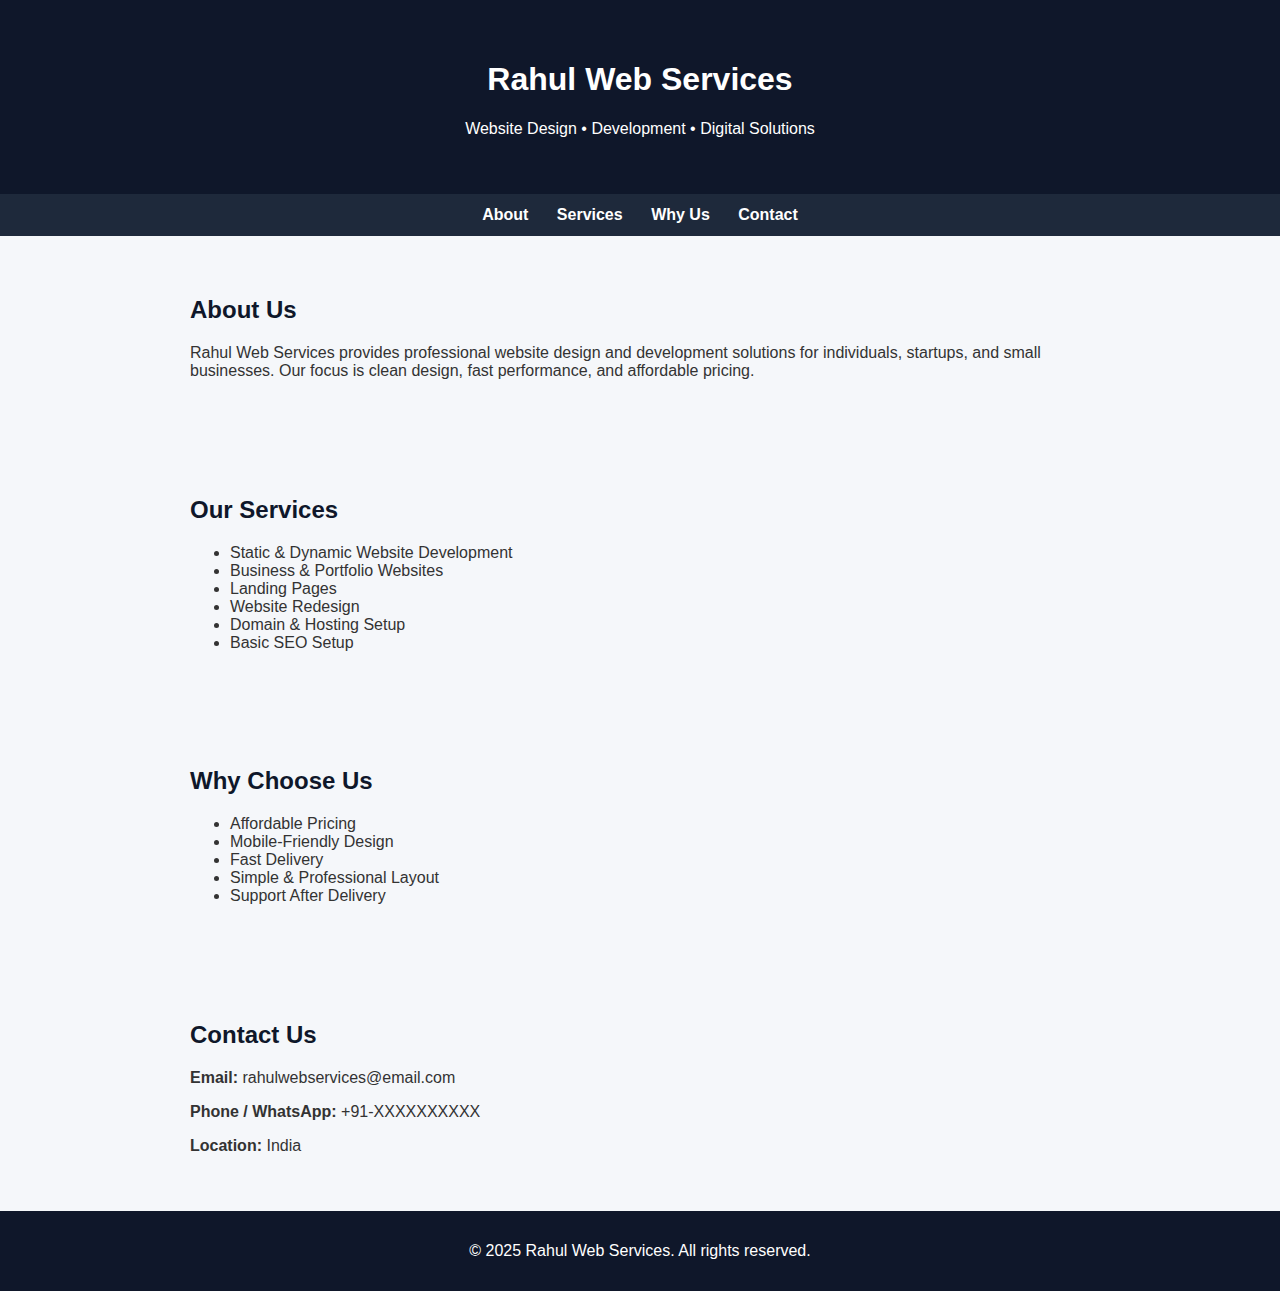
<file: index.html>
<!DOCTYPE html>
<html lang="en">
<head>
    <meta charset="UTF-8">
    <title>Rahul Web Services</title>
    <link rel="stylesheet" href="style.css">
</head>
<body>

<header>
    <h1>Rahul Web Services</h1>
    <p>Website Design • Development • Digital Solutions</p>
</header>

<nav>
    <a href="#about">About</a>
    <a href="#services">Services</a>
    <a href="#why">Why Us</a>
    <a href="#contact">Contact</a>
</nav>

<section id="about">
    <h2>About Us</h2>
    <p>
        Rahul Web Services provides professional website design and development
        solutions for individuals, startups, and small businesses. Our focus is
        clean design, fast performance, and affordable pricing.
    </p>
</section>

<section id="services">
    <h2>Our Services</h2>
    <ul>
        <li>Static & Dynamic Website Development</li>
        <li>Business & Portfolio Websites</li>
        <li>Landing Pages</li>
        <li>Website Redesign</li>
        <li>Domain & Hosting Setup</li>
        <li>Basic SEO Setup</li>
    </ul>
</section>

<section id="why">
    <h2>Why Choose Us</h2>
    <ul>
        <li>Affordable Pricing</li>
        <li>Mobile-Friendly Design</li>
        <li>Fast Delivery</li>
        <li>Simple & Professional Layout</li>
        <li>Support After Delivery</li>
    </ul>
</section>

<section id="contact">
    <h2>Contact Us</h2>
    <p><strong>Email:</strong> rahulwebservices@email.com</p>
    <p><strong>Phone / WhatsApp:</strong> +91-XXXXXXXXXX</p>
    <p><strong>Location:</strong> India</p>
</section>

<footer>
    <p>© 2025 Rahul Web Services. All rights reserved.</p>
</footer>

</body>
</html>
</file>
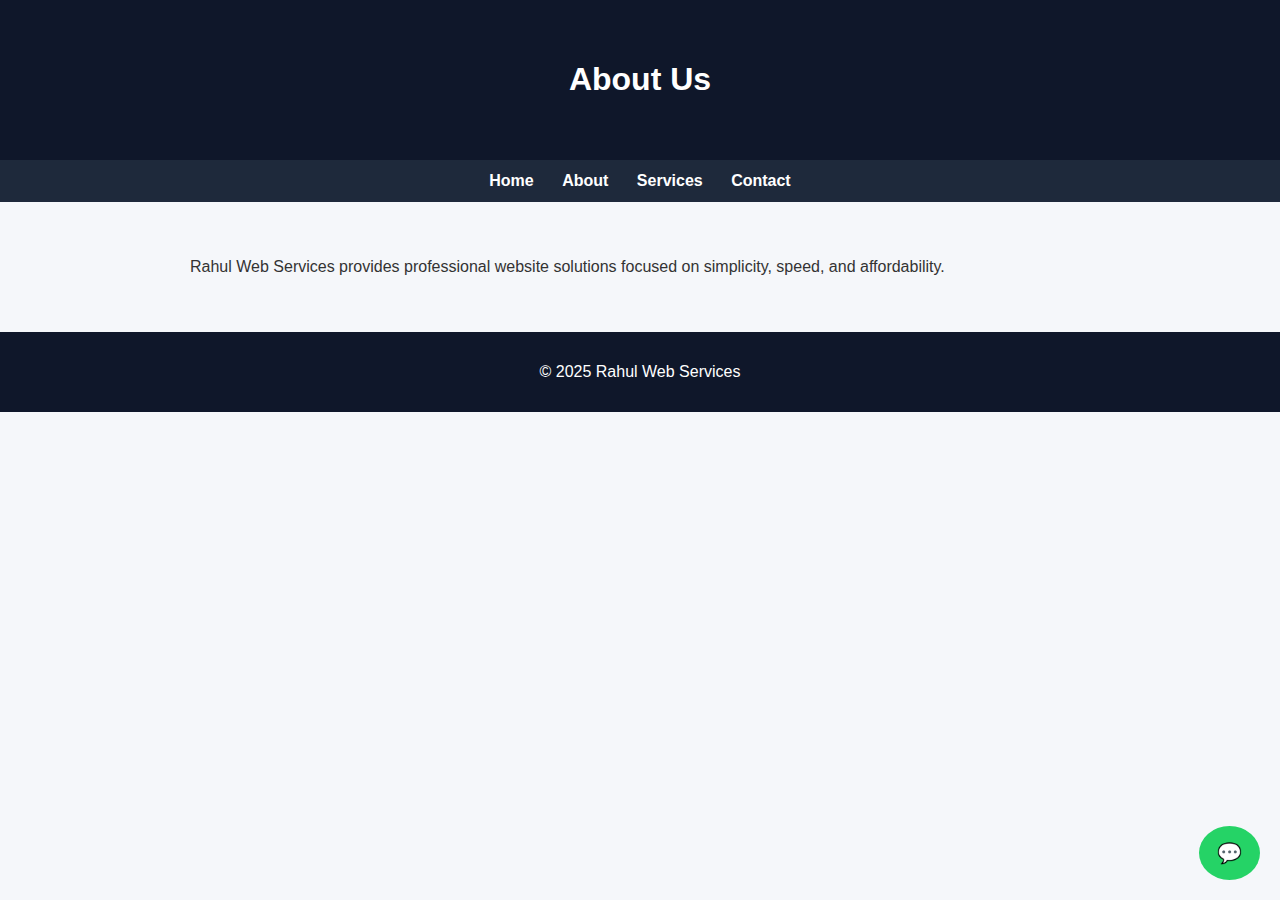
<file: about.html>
<!DOCTYPE html>
<html lang="en">
<head>
<meta charset="UTF-8">
<title>About | Rahul Web Services</title>
<meta name="viewport" content="width=device-width, initial-scale=1.0">
<link rel="stylesheet" href="style.css">
</head>

<body>

<header>
<h1>About Us</h1>
</header>

<nav>
<a href="index.html">Home</a>
<a href="about.html">About</a>
<a href="services.html">Services</a>
<a href="contact.html">Contact</a>
</nav>

<section>
<p>
Rahul Web Services provides professional website solutions focused on simplicity,
speed, and affordability.
</p>
</section>

<a class="whatsapp" href="https://wa.me/91XXXXXXXXXX" target="_blank">💬</a>

<footer>
<p>© 2025 Rahul Web Services</p>
</footer>

</body>
</html>
</file>
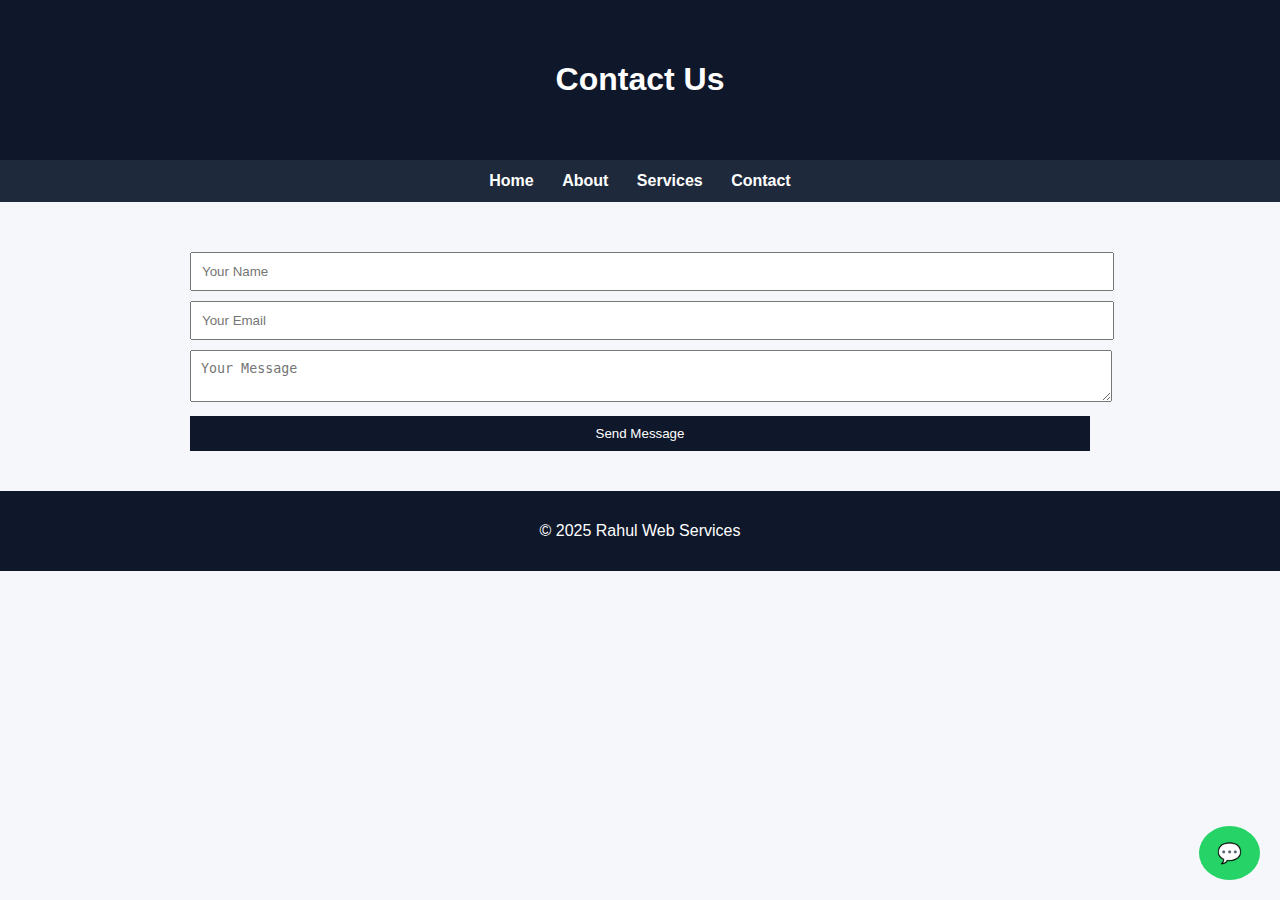
<file: contact.html>
<!DOCTYPE html>
<html lang="en">
<head>
<meta charset="UTF-8">
<title>Contact | Rahul Web Services</title>
<meta name="viewport" content="width=device-width, initial-scale=1.0">
<link rel="stylesheet" href="style.css">
</head>

<body>

<header>
<h1>Contact Us</h1>
</header>

<nav>
<a href="index.html">Home</a>
<a href="about.html">About</a>
<a href="services.html">Services</a>
<a href="contact.html">Contact</a>
</nav>

<section>
<form>
<input type="text" placeholder="Your Name" required>
<input type="email" placeholder="Your Email" required>
<textarea placeholder="Your Message"></textarea>
<button type="submit">Send Message</button>
</form>
</section>

<a class="whatsapp" href="https://wa.me/91XXXXXXXXXX" target="_blank">💬</a>

<footer>
<p>© 2025 Rahul Web Services</p>
</footer>

</body>
</html>
</file>
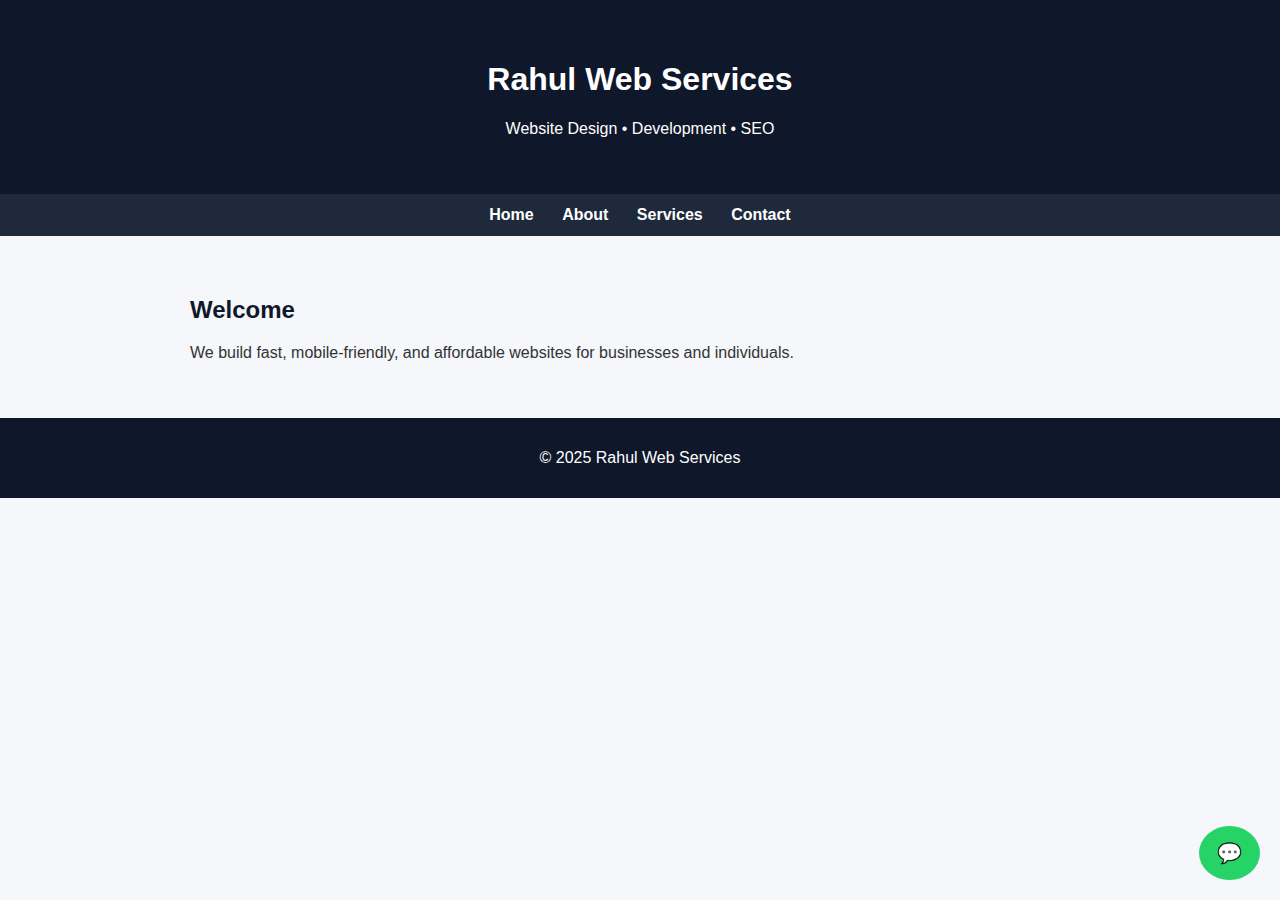
<file: index (2).html>
<!DOCTYPE html>
<html lang="en">
<head>
<meta charset="UTF-8">
<title>Rahul Web Services | Website Development</title>
<meta name="description" content="Affordable website design and development services for small businesses in India">
<meta name="viewport" content="width=device-width, initial-scale=1.0">
<link rel="stylesheet" href="style.css">
</head>

<body>

<header>
<h1>Rahul Web Services</h1>
<p>Website Design • Development • SEO</p>
</header>

<nav>
<a href="index.html">Home</a>
<a href="about.html">About</a>
<a href="services.html">Services</a>
<a href="contact.html">Contact</a>
</nav>

<section>
<h2>Welcome</h2>
<p>
We build fast, mobile-friendly, and affordable websites for businesses and individuals.
</p>
</section>

<a class="whatsapp" href="https://wa.me/91XXXXXXXXXX" target="_blank">💬</a>

<footer>
<p>© 2025 Rahul Web Services</p>
</footer>

</body>
</html>
</file>
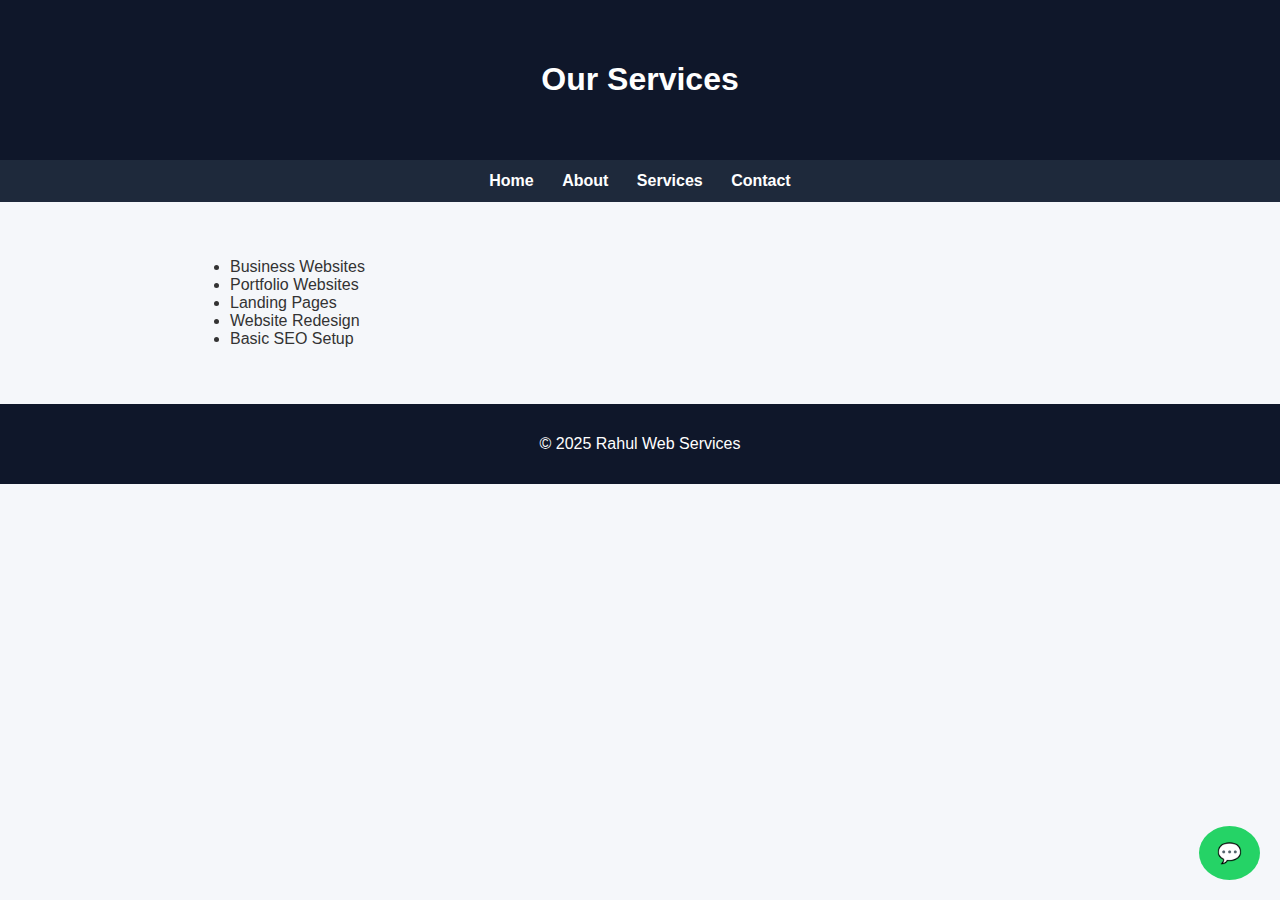
<file: service.html>
<!DOCTYPE html>
<html lang="en">
<head>
<meta charset="UTF-8">
<title>Services | Rahul Web Services</title>
<meta name="viewport" content="width=device-width, initial-scale=1.0">
<link rel="stylesheet" href="style.css">
</head>

<body>

<header>
<h1>Our Services</h1>
</header>

<nav>
<a href="index.html">Home</a>
<a href="about.html">About</a>
<a href="services.html">Services</a>
<a href="contact.html">Contact</a>
</nav>

<section>
<ul>
<li>Business Websites</li>
<li>Portfolio Websites</li>
<li>Landing Pages</li>
<li>Website Redesign</li>
<li>Basic SEO Setup</li>
</ul>
</section>

<a class="whatsapp" href="https://wa.me/91XXXXXXXXXX" target="_blank">💬</a>

<footer>
<p>© 2025 Rahul Web Services</p>
</footer>

</body>
</html>
</file>
<file: style.css>
body {
    margin: 0;
    font-family: Arial, sans-serif;
    background-color: #f5f7fa;
    color: #333;
}

header {
    background-color: #0f172a;
    color: white;
    text-align: center;
    padding: 40px 20px;
}

nav {
    background-color: #1e293b;
    text-align: center;
    padding: 12px;
}

nav a {
    color: white;
    margin: 0 12px;
    text-decoration: none;
    font-weight: bold;
}

section {
    max-width: 900px;
    margin: auto;
    padding: 40px 20px;
}

h2 {
    color: #0f172a;
}

footer {
    background-color: #0f172a;
    color: white;
    text-align: center;
    padding: 15px;
}

/* WhatsApp Button */
.whatsapp {
    position: fixed;
    bottom: 20px;
    right: 20px;
    background: #25D366;
    color: white;
    padding: 15px 18px;
    border-radius: 50%;
    font-size: 20px;
    text-decoration: none;
}

/* Contact Form */
form input, form textarea, form button {
    width: 100%;
    padding: 10px;
    margin-top: 10px;
}

form button {
    background-color: #0f172a;
    color: white;
    border: none;
    cursor: pointer;
}

/* Mobile Optimization */
@media (max-width: 768px) {
    nav a {
        display: block;
        margin: 10px 0;
    }
}
</file>
